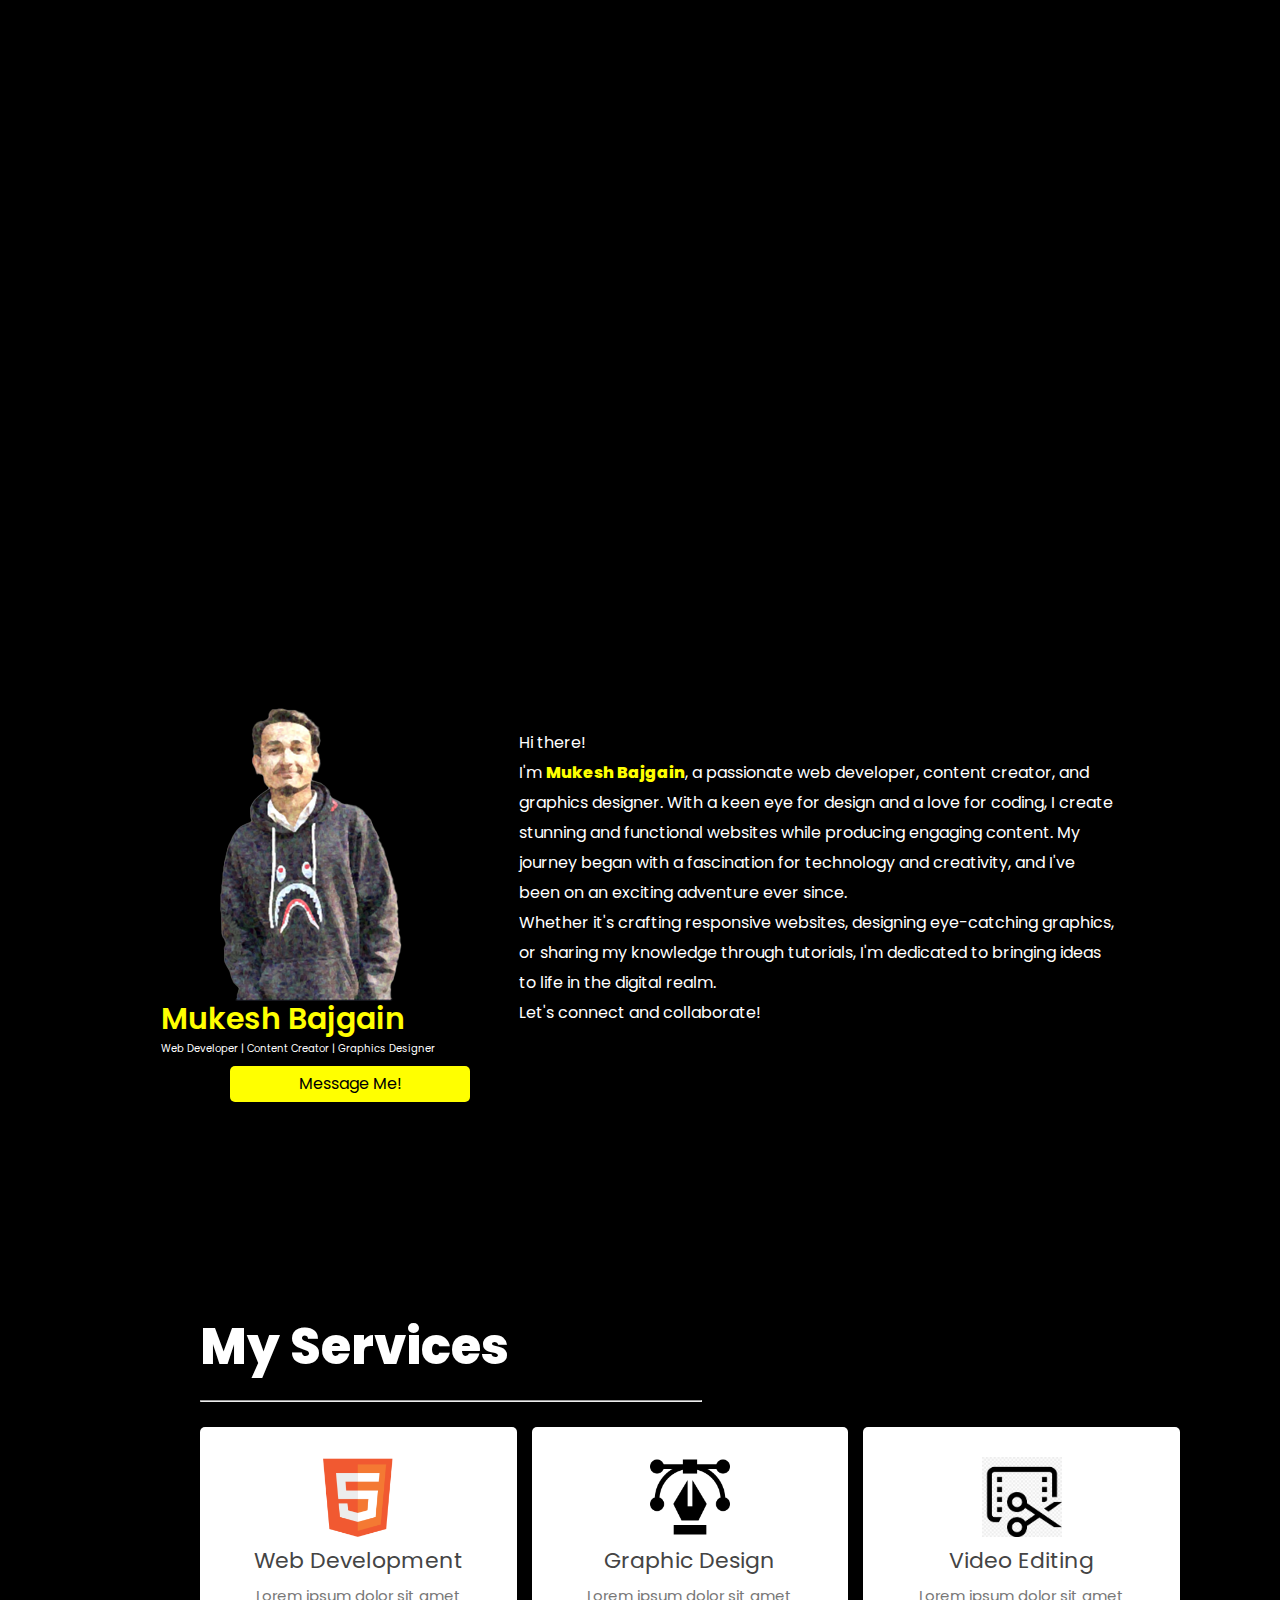
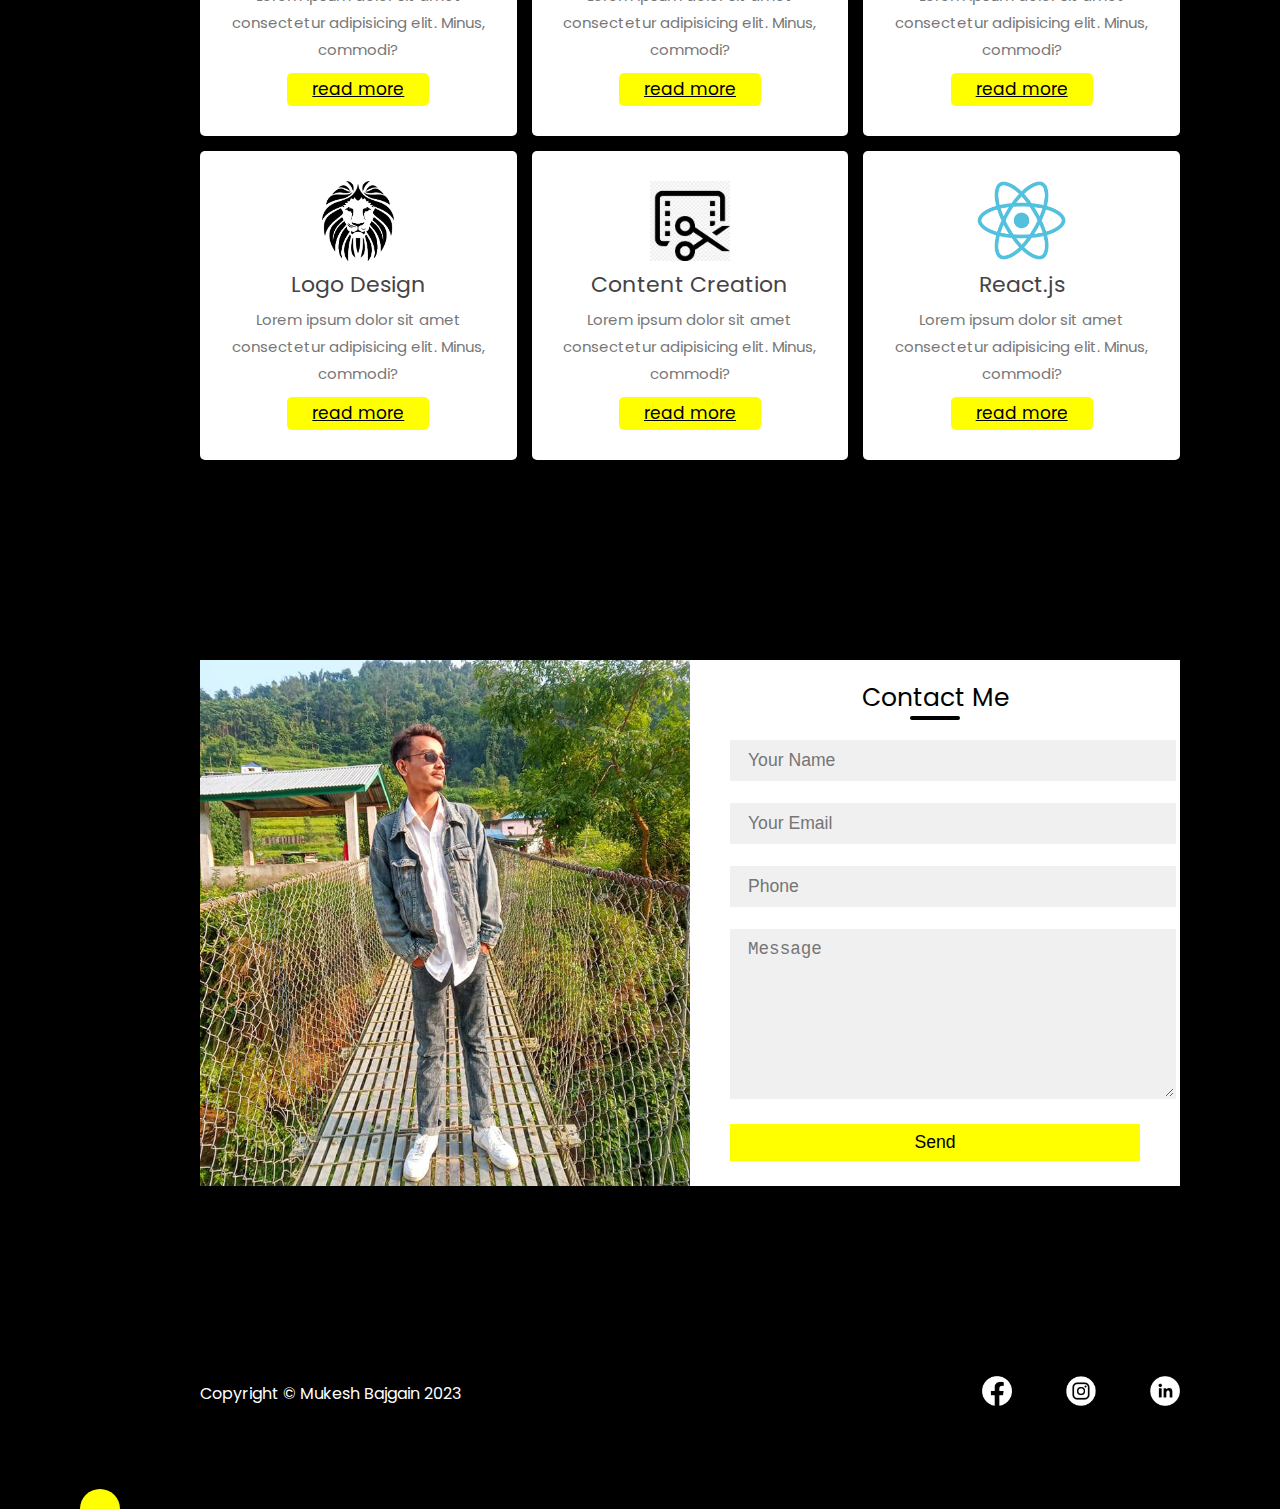
<file: index.html>
<!DOCTYPE html>
<html lang="en">
<head>
    <meta charset="UTF-8">
    <meta name="viewport" content="width=device-width, initial-scale=1.0">
    <title>Mukesh Bajgain</title>
    <link rel="stylesheet" href="./css/reset.css">
    <link rel="stylesheet" href="./css/main.css">
    <link rel="icon" type="image/x-icon" href="./assets/images/favicon.png">  
    <link rel="stylesheet" href="https://cdnjs.cloudflare.com/ajax/libs/font-awesome/6.2.0/css/all.min.css">
    <script src="https://smtpjs.com/v3/smtp.js"></script>
</head>
<body>
    <nav class="nav1 navigation">
        <div class="navigation fade-in">
            <img src="./assets/images/favicon.png" class="logo_image" alt="logo">
        </div>
        <div class="nav-list fade-in">
            <ul>
                <li><a href="#home">Home</a></li>
                <li><a href="#about">About</a></li>
                <li><a href="#portfolio">Projects</a></li>
                <li><a href="#contact">Contact</a></li>
            </ul>
        </div>
    </nav>
    <section class="home fade-in" id="home">
    <div class="intro">
        <div class="text">
        <h1>I'm Mukesh</h1>
        <p class="job-title">Web Developer | Content Creator | Graphics Designer</p>
    </div>
    </div>

    <div class="floating_buttons">
        <button class="floating-button"><a href="#about">About Me</a></button>
        <button class="floating-button1" id="downloadBtn">Download CV</button>
        
    </div>
</section>
    <!-- about me -->
   
    <section class="about-me" id="about">
        
        <div class="" id="profile">
            <img src="./assets/images/aiart.png" alt="Profile Picture">
            <h2 class="about_name">Mukesh Bajgain</h2>
            <p class="about-info">Web Developer | Content Creator | Graphics Designer</p>
        </div>
        <div class="description">
            <h3>Hi there!</h3>
            <p>
                I'm <span class="yellow-name">Mukesh Bajgain</span>, a passionate web developer, content creator, and graphics designer. With a keen eye for design and a love for coding, I create stunning and functional websites while producing engaging content. My journey began with a fascination for technology and creativity, and I've been on an exciting adventure ever since.
            </p>
            <p>
                Whether it's crafting responsive websites, designing eye-catching graphics, or sharing my knowledge through tutorials, I'm dedicated to bringing ideas to life in the digital realm.
            </p>
            <p>Let's connect and collaborate!</p>
        </div>
    </section>
    <div class="floating-div">Message Me!</div>
    <!-- portfolio -->
    <section class="portfolio" id="portfolio">
        <h1 class="portfolio-title">My Services</h1>
        <hr class="line">
        <div class="box-container">

            <div class="box">
                <img src="./assets/images/icon-1.png" alt="">
                <h3>Web Development</h3>
                <p>Lorem ipsum dolor sit amet consectetur adipisicing elit. Minus, commodi?</p>
                <a href="#" class="btn">read more</a>
            </div>
    
            <div class="box">
                <img src="./assets/images/graphic design.png" alt="">
                <h3>Graphic Design</h3>
                <p>Lorem ipsum dolor sit amet consectetur adipisicing elit. Minus, commodi?</p>
                <a href="#" class="btn">read more</a>
            </div>
    
            <div class="box">
                <img src="./assets/images/video editing.jpg" alt="">
                <h3>Video Editing</h3>
                <p>Lorem ipsum dolor sit amet consectetur adipisicing elit. Minus, commodi?</p>
                <a href="#" class="btn">read more</a>
            </div>
    
            <div class="box">
                <img src="./assets/images/pngwing.com.png" alt="">
                <h3>Logo Design</h3>
                <p>Lorem ipsum dolor sit amet consectetur adipisicing elit. Minus, commodi?</p>
                <a href="#" class="btn">read more</a>
            </div>
    
            <div class="box">
                <img src="./assets/images/video editing.jpg" alt="">
                <h3>Content Creation</h3>
                <p>Lorem ipsum dolor sit amet consectetur adipisicing elit. Minus, commodi?</p>
                <a href="#" class="btn">read more</a>
            </div>
    
            <div class="box">
                <img src="./assets/images/icon-6.png" alt="">
                <h3>React.js</h3>
                <p>Lorem ipsum dolor sit amet consectetur adipisicing elit. Minus, commodi?</p>
                <a href="#" class="btn">read more</a>
            </div>
    
        </div>
    
    </section>
    <!-- contact me -->
    <section class="contact" id="contact">
     <form onsubmit="sendEmail(); reset(); return false">
        <div class="contact-box" >
			<div class="left"></div>
			<div class="right">
				<h2 class="contactme">Contact Me</h2>
				<input type="text" id="name" class="field" placeholder="Your Name">
				<input type="text" id="email" class="field" placeholder="Your Email">
				<input type="text" id="phone" class="field" placeholder="Phone">
				<textarea id="message" placeholder="Message" class="field"></textarea>
				<button class="btn" type="submit">Send</button>
			</div>
		</div>
    </form>
    </section>
    <!-- Copyright -->
    <div class="footer">
        <span class=>Copyright &#169 Mukesh Bajgain 2023</span>
        <div class="social">
            <ul>
                <li><a href=""><img src="./assets/images/facebook.png" alt=""></a></li>
                <li><a href=""><img src="./assets/images/instagram.png" alt=""></a></li>
                <li><a href=""><img src="./assets/images/linkedin.png" alt=""></a></li>
            </ul>
        </div>
    </div>
    
    <!-- cursor -->
    <div class="cursor"></div>
<!-- email script -->
<script>

function sendEmail(){
//     Email.send({
//     SecureToken : "d287a8f1-0d88-4737-ad7c-cf96c1f04fd0",
//     To : 'bajgainmukesh73@gmail.com',
//     From : document.getElementById("email").value,
//     Subject : "Contact Form Enquiry",
//     Body : "Name:" + document.getElementById("name").value
//     + "<br> Email:" + document.getElementById("email").value
//     + "<br> Phone:" + document.getElementById("phone").value
//     + "<br> Message:" + document.getElementById("message").value
// }).then(
//   message => alert("Message Sent Succesfully")
// );
Email.send({
    Host : "smtp.elasticemail.com",
    Username : "bajgainmukesh73@gmail.com",
    Password : "782D8B1CDBC4BA17C276352AACA16AC132F8",
    To : 'bajgainmukesh73@gmail.com',
    From : 'bajgainmukesh73@gmail.com',
    Subject : "Contact Form Enquiry",
    Body : "Name:" + document.getElementById("name").value
    + "<br> Email:" + document.getElementById("email").value
    + "<br> Phone:" + document.getElementById("phone").value
    + "<br> Message:" + document.getElementById("message").value
}).then(
  message => alert(message)
);
}
</script>
   
<script src="./js/cursor.js"></script> 
<script src="./main.js"></script> 

</body>
</html>
</file>
<file: css/main.css>
@import url('https://fonts.googleapis.com/css2?family=Poppins:ital,wght@0,100;0,200;0,300;0,400;0,500;0,600;0,700;0,800;0,900;1,100;1,300;1,400;1,500;1,600;1,700;1,800;1,900&display=swap');
html{
    scroll-behavior: smooth;
}
body{
    background-color: rgb(0, 0, 0);
    color: white;
    margin: 0;
    padding: 0;
    box-sizing: border-box;
    margin-left: 100px;
    margin-right: 100px;
    font-family: 'Poppins', sans-serif;
    
}

.nav1{
   
    display: flex;
    justify-content: space-between;
    font-family: 'Poppins', sans-serif;
    margin-top: 50px;
    
}
.logo_image{
    
    width: 50px;
}

.nav-list{
    font-size: 15px ;
    margin-top: 25px; 
   
   
   
    
}
.nav-list ul li{
    display: inline-block;
    margin-left: 50px;
    
}
.nav-list ul li a{
    text-decoration: none;
    color: white;
}
.intro{
    margin-left: 100px;
    display: flex;
    justify-content: space-between;
    overflow: hidden;
}

.intro>.text h1{
    display: inline-block;
    margin-top: 150px;
    font-size: 100px;
    font-weight: 600;
    
}
.job-title{
   
    margin-left: 5px;
    
    
}
/* about me css */
.about-me {
    margin-top: 200px;
    display: flex;
    justify-content: space-around;
    align-items: center;
    padding: 2rem;
}

.profile {
    text-align: center;
}

.profile img {
    width: 300px;
    height: 300px;
    border-radius: 50%;
    margin-bottom: 1rem;
}

.description {
    max-width: 600px;
    line-height: 30px;
    

}
.about_name{
    color: #ffff00;
    font-size: 30px;
    font-weight: 600;
}
.about-info{
    margin-top: 10px;
    font-size: 10px;
}
.yellow-name{
color: #ffff00;
font-weight: 800;
}

.fade-in {
    opacity: 0;
    transform: translateY(20px);
    animation: fadeIn 1s forwards;
}

@keyframes fadeIn {
    to {
        opacity: 1;
        transform: translateY(0);
    }
}

/* floating button */
.floating_buttons{
    width: 400px;
    display: flex;
    justify-content: space-between;
    margin-left: 100px;
    margin-top: 50px;
}
.floating-button{
     background-color: #ffffff;
     border: none;
     border-radius: 20px;
     font-size: 20px;
     height: 50px;
     color: rgb(6, 6, 6);
     width: 150px;
     padding: 10px;
     font-weight: bold;
}
.floating-button a{
    text-decoration: none;
    color: #000000;
}
.floating-button1{
    background-color: #ffff00;
    border: none;
    border-radius: 20px;
    font-size: 20px;
    height: 50px;
    width: 200px;
     font-weight: 600;
     padding: 10px;
}
/* floating div */
.floating-div {
    width: 200px;
    position: relative;
    bottom: 20px;
    margin-left: 130px;
    background-color: #ffff00;
    color: #000000;
    padding: 10px 20px;
    border-radius: 5px;
    text-align: center;
    box-shadow: 0px 2px 5px rgba(0, 0, 0, 0.1);
    animation: floatAnimation 5s infinite alternate ease-in-out; /* Added animation */
    cursor: pointer;
  }
  @keyframes floatAnimation {
    0% {
      transform: translate(0, 0);
    }
    100% {
      transform: translate(10px, 10px); /* Adjust the values to control the float distance */
    }
  }
  /* portfolio */
  .portfolio{
    margin-top: 200px;
    margin-left: 100px;
  }
 .portfolio-title{
    font-size: 50px;
    font-weight: 800;
    margin-bottom: 20px;
    
 }
 /* portfolio grid */
.box-container{
    margin-top: 55px;
    display: grid;
    grid-template-columns: repeat(auto-fit, minmax(300px, 1fr));
    gap:15px;
    
}

.box-container .box{
    box-shadow: 0 5px 10px rgba(0,0,0,.2);
    border-radius: 5px;
    background: #fff;
    text-align: center;
    padding:30px 20px;
}

.box-container .box img{
    height: 80px;
}

.box-container .box h3{
    color:#444;
    font-size: 22px;
    padding:10px 0;
}

.box-container .box p{
    color:#777;
    font-size: 15px;
    line-height: 1.8;
}

.box-container .box .btn{
    margin-top: 10px;
    display: inline-block;
    background: #ffff00;
    color: black;
    font-size: 17px;
    border-radius: 5px;
    padding: 8px 25px;
}

.box-container .box .btn:hover{
   background-color: black;
   color: white;
   transition: ease-in-out 0.5s;
}

.box-container .box:hover{
    background-color: #e6dddd;
    transition: ease-in-out 0.3s
}
/* Contact me */
.contact{
    margin-top: 200px;
    margin-left: 100px;
    margin-bottom: 200px;
}
.contact-box{
	max-width: 100%;
	display: grid;
	grid-template-columns: repeat(2, 1fr);
	justify-content: center;
	align-items: center;
	text-align: center;
	background-color: #fff;
	box-shadow: 0px 0px 19px 5px rgba(0,0,0,0.19);
}

.contact-box .left{
	background: url("../assets/images/2.jpg") no-repeat center;
	background-size: cover;
	height: 100%;
}

.contact-box .right{
	padding: 25px 40px;
}

.right h2{
    color: #000000;
	position: relative;
	padding: 0 0 10px;
	margin-bottom: 20px;
    font-size: 25px;
    font-weight: 300px;
}

.right h2:after{
	content: '';
    position: absolute;
    left: 50%;
    bottom: 0;
    transform: translateX(-50%);
    height: 4px;
    width: 50px;
    border-radius: 2px;
    background-color: #000000;
}

.right .field{
	width: 100%;
	border: 2px solid rgba(0, 0, 0, 0);
	outline: none;
	background-color: rgba(230, 230, 230, 0.6);
	padding: 0.5rem 1rem;
	font-size: 1.1rem;
	margin-bottom: 22px;
	transition: .3s;
}

.right .field:hover{
	background-color: rgba(0, 0, 0, 0.1);
}

.right textarea{
	min-height: 150px;
}

.right .btn{
	width: 100%;
	padding: 0.5rem 1rem;
	background-color: #ffff00;
	color: #000000;
	font-size: 1.1rem;
	border: none;
	outline: none;
	cursor: pointer;
	transition: .3s;
}

.right .btn:hover{
    background-color: #ffff00;
}

.right .field:focus{
    border: 2px solid black;
    background-color: #fff;
}
/* Copyright */
.footer{
    margin-left: 100px;
    padding-bottom: 100px;
    display: flex;
    justify-content: space-between;
}
.social {
   margin-top: -10px;
    
}
.social ul li{
    
display: inline-block;

}
.social ul li img{
        width: 30px;
        margin-left: 50px;
}
 /* line */
 .line{
   
    float: left;
    width: 500px;
 }
  /* cursor */


  .cursor::before{
    opacity: 0;
}
.cursor{
    position: fixed;
    width: 40px;
    height: 40px;
    border-radius: 50%;
    background: #ffff00;
    transition: 0.1s;
    transform: translate(-50%, -50%);
    scroll-behavior: smooth;
    pointer-events: none;
    mix-blend-mode: difference;

}
</file>
